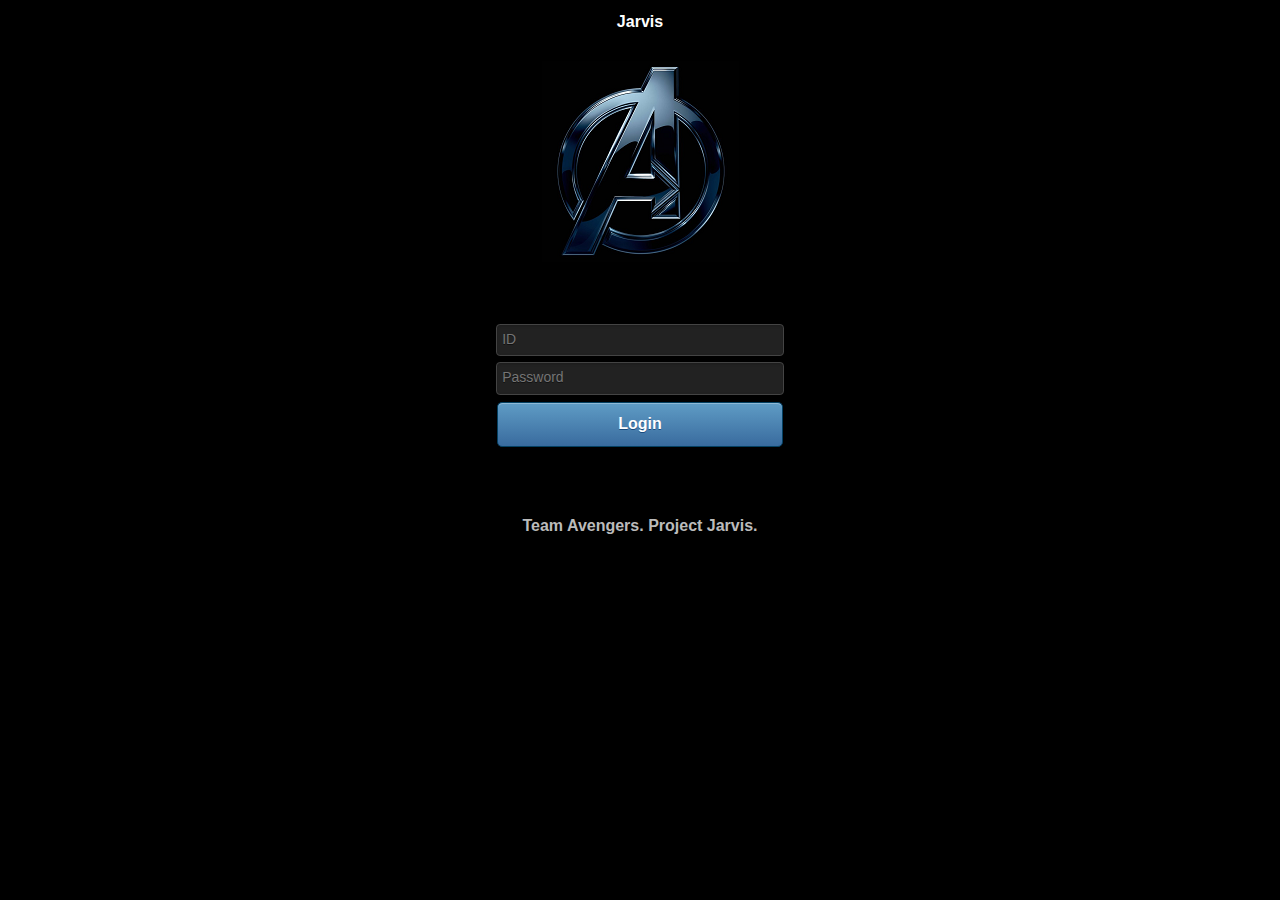
<file: index.html>
﻿<html>
<head>
	<meta http-equiv="content-type" content="text/html; charset=utf-8">
	<title>DASH BOARD</title>
</head>
<frameset>
	<frame src="login.html">
</frameset>
<body oncontextmenu="return false" ondragstart="return false" onselectstart="return false">
</body>
</html>
</file>
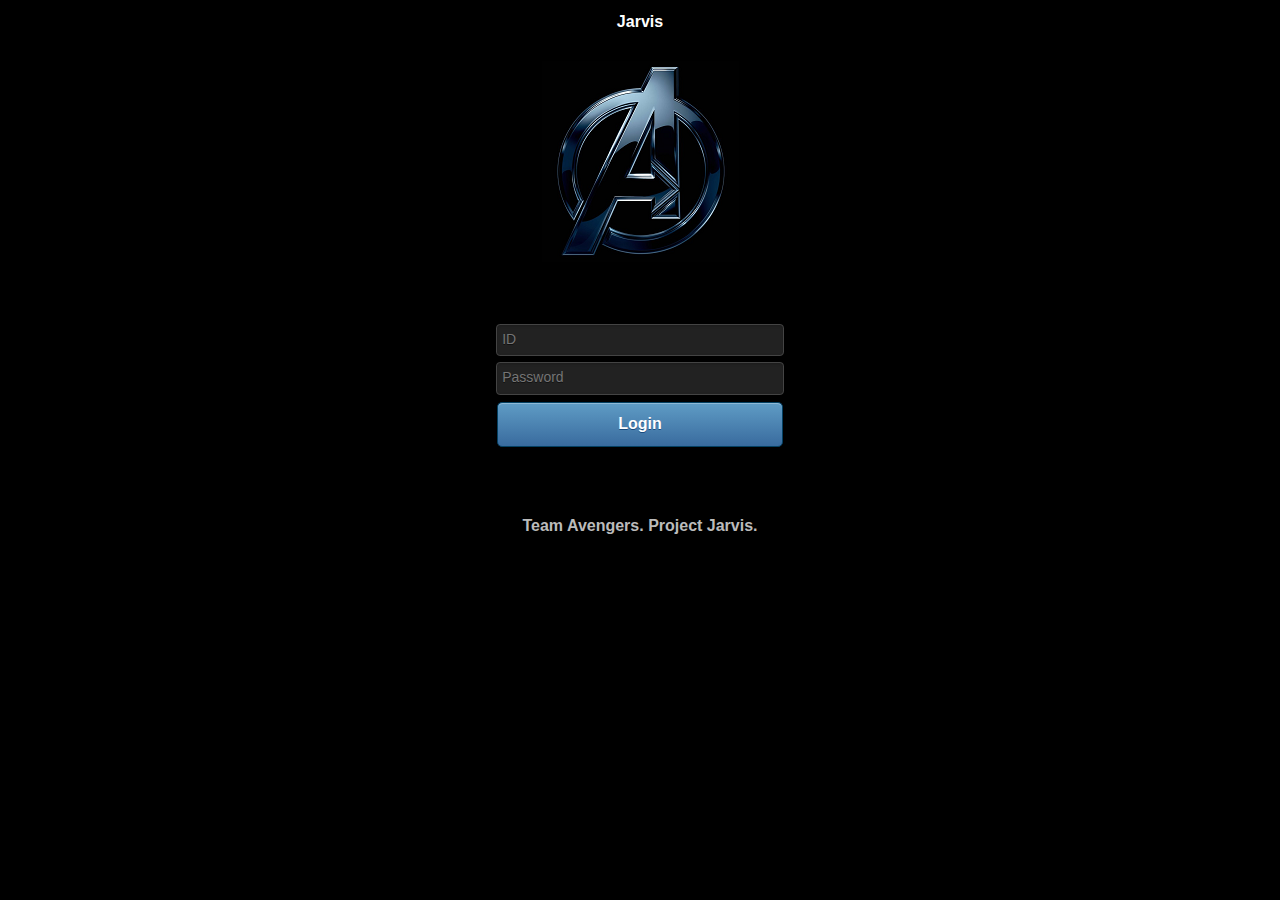
<file: login.html>
<!DOCTYPE html>
<html>
<head>
	<!--<meta charset="utf-8" />-->
	<meta name="viewport" content="width=device-width, initial-scale=1">
	<link rel="stylesheet" href="js/jquery.mobile-1.4.5.min.css" />
	<link rel="stylesheet" href="js/jquery.mobile.theme-1.4.5.css" />
	<link rel="stylesheet" href="js/theme-classic.css"/>
	<script src="js/jquery-1.11.3.min.js"></script>
	<script src="js/jquery.mobile-1.4.5.min.js"></script>
</head>
<body oncontextmenu="return false" ondragstart="return false" onselectstart="return false" style="background-color: #000;">
<div data-role="page" id="index">
	<div data-role="header">
		<h1>Jarvis</h1>
	</div><!-- /header -->

	<div role="main" class="ui-content" class="my-page">
		<center>
			<img src="icon/logo.png"/>
		</center>
		<div id='login' style='width: 300px; height: 120px; padding-top: 50px; padding-bottom: 50px; margin: 0 auto;'>
			<form method="POST" action="login_proc.php">
				<input type="text" name="id" placeholder="ID" data-mini="true">
				<input type="password" name="pw" placeholder="Password" data-mini="true">
				<input type="submit" value="Login" data-mini="true" data-theme="b">
			</form>
		</div>
	</div><!-- /content -->

	<div data-role="footer">
		<h4 style="color: #bbbbbb;">Team Avengers. Project Jarvis.</h4>
	</div><!-- /footer -->

</div><!-- /page -->
</body>
</html>
</file>
<file: js/theme-classic.css>
/*
This "classic" theme mimics the old jQuery Mobile default theme. IMPORTANT: This classic theme is only a demo and not a supported feature. Issues or ThemeRoller incompatibility might not be fixed, this theme is not available on the CDN, and this demo can be removed at any time.
*/

/* Globals */

/* Font
-----------------------------------------------------------------------------------------------------------*/

html {
	font-size: 100%;
}
body,
input,
select,
textarea,
button,
.ui-btn {
	font-size: 1em;
	line-height: 1.3;
	font-family: sans-serif /*{global-font-family}*/;
}
legend,
.ui-input-text input,
.ui-input-search input {
	color: inherit;
	text-shadow: inherit;
}
/* Form labels (overrides font-weight bold in bars, and mini font-size) */
.ui-mobile label,
div.ui-controlgroup-label {
	font-weight: normal;
	font-size: 16px;
}

/* Separators
-----------------------------------------------------------------------------------------------------------*/
/* Field contain separator (< 28em) */
.ui-field-contain {
	border-bottom-color: #828282;
	border-bottom-color: rgba(0,0,0,.15);
	border-bottom-width: 1px;
	border-bottom-style: solid;
}

/* Table opt-in classes: strokes between each row, and alternating row stripes */
/* Classes table-stroke and table-stripe are deprecated in 1.4. */
.table-stroke thead th,
.table-stripe thead th,
.table-stripe tbody tr:last-child {
	border-bottom: 1px solid #d6d6d6; /* non-RGBA fallback */
	border-bottom: 1px solid rgba(0,0,0,.1);
}
.table-stroke tbody th,
.table-stroke tbody td {
	border-bottom: 1px solid #e6e6e6; /* non-RGBA fallback  */
	border-bottom: 1px solid rgba(0,0,0,.05);
}
.table-stripe.table-stroke tbody tr:last-child th,
.table-stripe.table-stroke tbody tr:last-child td {
	border-bottom: 0;
}
.table-stripe tbody tr:nth-child(odd) td,
.table-stripe tbody tr:nth-child(odd) th {
	background-color: #eeeeee; /* non-RGBA fallback  */
	background-color: rgba(0,0,0,.04);
}

/* Buttons
-----------------------------------------------------------------------------------------------------------*/

.ui-btn,
label.ui-btn {
	font-weight: bold;
	border-width: 1px;
	border-style: solid;
}
.ui-btn:link {
	text-decoration: none !important;
}
.ui-btn-active {
	cursor: pointer;
}

/* Corner rounding
-----------------------------------------------------------------------------------------------------------*/
/* Class ui-btn-corner-all deprecated in 1.4 */

.ui-corner-all {
	/* Note: change this radius to .6em if you want the old, more rounded, corner style. */
	-webkit-border-radius: 				.3125em /*{global-radii-blocks}*/;
	border-radius: 						.3125em /*{global-radii-blocks}*/;
}
/* Buttons */
.ui-btn-corner-all,
.ui-btn.ui-corner-all,
/* Slider track */
.ui-slider-track.ui-corner-all,
/* Flipswitch */
.ui-flipswitch.ui-corner-all,
/* Count bubble */
.ui-li-count {
	/* Note: change this radius to 1em if you want the old, more rounded, button corner style. */
	-webkit-border-radius: 				.3125em /*{global-radii-buttons}*/;
	border-radius: 						.3125em /*{global-radii-buttons}*/;
}
/* Icon-only buttons */
.ui-btn-icon-notext.ui-btn-corner-all,
.ui-btn-icon-notext.ui-corner-all {
	-webkit-border-radius: 1em;
	border-radius: 1em;
}
/* Radius clip workaround for cleaning up corner trapping */
.ui-btn-corner-all,
.ui-corner-all {
	-webkit-background-clip: padding;
	background-clip: padding-box;
}
/* Popup arrow */
.ui-popup.ui-corner-all > .ui-popup-arrow-guide {
	left: .6em /*{global-radii-blocks}*/;
	right: .6em /*{global-radii-blocks}*/;
	top: .6em /*{global-radii-blocks}*/;
	bottom: .6em /*{global-radii-blocks}*/;
}

/* Shadow
-----------------------------------------------------------------------------------------------------------*/

.ui-shadow {
	-webkit-box-shadow: 0 1px 3px /*{global-box-shadow-size}*/ 		rgba(0,0,0,.15) /*{global-box-shadow-color}*/;
	-moz-box-shadow: 0 1px 3px /*{global-box-shadow-size}*/ 		rgba(0,0,0,.15) /*{global-box-shadow-color}*/;
	box-shadow: 0 1px 3px /*{global-box-shadow-size}*/ 				rgba(0,0,0,.15) /*{global-box-shadow-color}*/;
}
.ui-shadow-inset {
	-webkit-box-shadow: inset 0 1px 3px /*{global-box-shadow-size}*/ 	rgba(0,0,0,.2) /*{global-box-shadow-color}*/;
	-moz-box-shadow: inset 0 1px 3px /*{global-box-shadow-size}*/ 		rgba(0,0,0,.2) /*{global-box-shadow-color}*/;
	box-shadow: inset 0 1px 3px /*{global-box-shadow-size}*/ 	rgba(0,0,0,.2) /*{global-box-shadow-color}*/;
}
.ui-overlay-shadow {
	-webkit-box-shadow: 0 0 12px 		rgba(0,0,0,.6);
	-moz-box-shadow: 0 0 12px 			rgba(0,0,0,.6);
	box-shadow: 0 0 12px 				rgba(0,0,0,.6);
}

/* Icons
-----------------------------------------------------------------------------------------------------------*/

.ui-btn-icon-left:after,
.ui-btn-icon-right:after,
.ui-btn-icon-top:after,
.ui-btn-icon-bottom:after,
.ui-btn-icon-notext:after,
html .ui-btn.ui-checkbox-off:after,
html .ui-btn.ui-radio-off:after {
	background-color: 					#666 /*{global-icon-color}*/;
	background-color: 					rgba(0,0,0,.3) /*{global-icon-disc}*/;
	background-position: center center;
	background-repeat: no-repeat;
	-webkit-border-radius: 1em;
	border-radius: 1em;
}

/* Alt icons */
.ui-alt-icon.ui-btn:after,
.ui-alt-icon .ui-btn:after,
html .ui-alt-icon.ui-checkbox-off:after,
html .ui-alt-icon.ui-radio-off:after,
html .ui-alt-icon .ui-checkbox-off:after,
html .ui-alt-icon .ui-radio-off:after {
	background-color: 					#666 /*{global-icon-color}*/;
	background-color: 					rgba(0,0,0,.15);
}

/* No disc */
.ui-nodisc-icon.ui-btn:after,
.ui-nodisc-icon .ui-btn:after {
	background-color: transparent;
}

/* Icon shadow */
.ui-shadow-icon.ui-btn:after,
.ui-shadow-icon .ui-btn:after {
	-webkit-box-shadow: 0 1px 0 			rgba(255,255,255,.3) /*{global-icon-shadow}*/;
	-moz-box-shadow: 0 1px 0 				rgba(255,255,255,.3) /*{global-icon-shadow}*/;
	box-shadow: 0 1px 0 					rgba(255,255,255,.3) /*{global-icon-shadow}*/;
}

/* Checkbox and radio */
html .ui-btn.ui-checkbox-off:after,
html .ui-btn.ui-checkbox-on:after,
html .ui-btn.ui-radio-off:after,
html .ui-btn.ui-radio-on:after {
	display: block;
	width: 18px;
	height: 18px;
	margin: -9px 2px 0 2px;
}
.ui-btn.ui-checkbox-off:after,
.ui-btn.ui-radio-off:after {
	background-image: none;
	filter: Alpha(Opacity=30);
	opacity: .3;
}
html .ui-btn.ui-checkbox-off:after,
html .ui-btn.ui-checkbox-on:after {
	-webkit-border-radius: .1875em;
	border-radius: .1875em;
}
.ui-radio .ui-btn.ui-radio-on:after {
	background-image: none;
	background-color: #fff;
	width: 8px;
	height: 8px;
	border-width: 5px;
	border-style: solid;
}
.ui-alt-icon.ui-btn.ui-radio-on:after,
.ui-alt-icon .ui-btn.ui-radio-on:after {
	background-color: #000;
}

/* Loader */
.ui-icon-loading {
	background: url("images/ajax-loader.gif");
	background-size: 2.875em 2.875em;
}

/* Swatches */

/* A
-----------------------------------------------------------------------------------------------------------*/

/* Bar: Toolbars, dividers, slider track */
.ui-bar-a,
.ui-page-theme-a .ui-bar-inherit,
html .ui-bar-a .ui-bar-inherit,
html .ui-body-a .ui-bar-inherit,
html body .ui-group-theme-a .ui-bar-inherit {
	background: 			#000 /*{a-bar-background-color}*/;
	border-color:	 		#000 /*{a-bar-border}*/;
	color: 					#fff /*{a-bar-color}*/;
	text-shadow: 0 /*{a-bar-shadow-x}*/ -1px /*{a-bar-shadow-y}*/ 0 /*{a-bar-shadow-radius}*/ 	#000 /*{a-bar-shadow-color}*/;
	font-weight: bold;
}
.ui-bar-a {
	border-width: 1px;
	border-style: solid;
}

/* Page and overlay */
.ui-overlay-a,
.ui-page-theme-a,
.ui-page-theme-a .ui-panel-wrapper {
	background: 			#000 /*{a-page-background-color}*/;
	border-color:	 		#444 /*{a-page-border}*/;
	color: 					#fff /*{a-page-color}*/;
	text-shadow: 0 /*{a-page-shadow-x}*/ 1px /*{a-page-shadow-y}*/ 0 /*{a-page-shadow-radius}*/ 	#111 /*{a-page-shadow-color}*/;
}

/* Body: Read-only lists, text inputs, collapsible content */
.ui-body-a,
.ui-page-theme-a .ui-body-inherit,
html .ui-bar-a .ui-body-inherit,
html .ui-body-a .ui-body-inherit,
html body .ui-group-theme-a .ui-body-inherit,
html .ui-panel-page-container-a {
	background: 			#222 /*{a-body-background-color}*/;
	background-image: -webkit-gradient(linear, left top, left bottom, from( #444 /*{a-body-background-start}*/), to( #222 /*{a-body-background-end}*/)); /* Saf4+, Chrome */
	background-image: -webkit-linear-gradient( #444 /*{a-body-background-start}*/, #222 /*{a-body-background-end}*/); /* Chrome 10+, Saf5.1+ */
	background-image:    -moz-linear-gradient( #444 /*{a-body-background-start}*/, #222 /*{a-body-background-end}*/); /* FF3.6 */
	background-image:     -ms-linear-gradient( #444 /*{a-body-background-start}*/, #222 /*{a-body-background-end}*/); /* IE10 */
	background-image:      -o-linear-gradient( #444 /*{a-body-background-start}*/, #222 /*{a-body-background-end}*/); /* Opera 11.10+ */
	background-image:         linear-gradient( #444 /*{a-body-background-start}*/, #222 /*{a-body-background-end}*/);
	border-color:	 		#444 /*{a-body-border}*/;
	color: 					#fff /*{a-body-color}*/;
	text-shadow: 0 /*{a-body-shadow-x}*/ 1px /*{a-body-shadow-y}*/ 0 /*{a-body-shadow-radius}*/ 	#111 /*{a-body-shadow-color}*/;
}
.ui-body-a {
	border-width: 1px;
	border-style: solid;
}

/* Links */
.ui-page-theme-a a,
html .ui-bar-a a,
html .ui-body-a a,
html body .ui-group-theme-a a {
	color: #2489ce /*{a-link-color}*/;
	font-weight: bold;
}
.ui-page-theme-a a:visited,
html .ui-bar-a a:visited,
html .ui-body-a a:visited,
html body .ui-group-theme-a a:visited {
    color: #2489ce /*{a-link-visited}*/;
}
.ui-page-theme-a a:hover,
html .ui-bar-a a:hover,
html .ui-body-a a:hover,
html body .ui-group-theme-a a:hover {
	color: #2489ce /*{a-link-hover}*/;
}
.ui-page-theme-a a:active,
html .ui-bar-a a:active,
html .ui-body-a a:active,
html body .ui-group-theme-a a:active {
	color: #2489ce /*{a-link-active}*/;
}

/* Button up */
.ui-page-theme-a .ui-btn,
html .ui-bar-a .ui-btn,
html .ui-body-a .ui-btn,
html body .ui-group-theme-a .ui-btn,
html head + body .ui-btn.ui-btn-a,
/* Button visited */
.ui-page-theme-a .ui-btn:visited,
html .ui-bar-a .ui-btn:visited,
html .ui-body-a .ui-btn:visited,
html body .ui-group-theme-a .ui-btn:visited,
html head + body .ui-btn.ui-btn-a:visited {
	background: 			#333 /*{a-bup-background-color}*/;
	background-image: -webkit-gradient(linear, left top, left bottom, from( #444 /*{a-bup-background-start}*/), to( #2d2d2d /*{a-bup-background-end}*/)); /* Saf4+, Chrome */
	background-image: -webkit-linear-gradient( #444 /*{a-bup-background-start}*/, #2d2d2d /*{a-bup-background-end}*/); /* Chrome 10+, Saf5.1+ */
	background-image:    -moz-linear-gradient( #444 /*{a-bup-background-start}*/, #2d2d2d /*{a-bup-background-end}*/); /* FF3.6 */
	background-image:     -ms-linear-gradient( #444 /*{a-bup-background-start}*/, #2d2d2d /*{a-bup-background-end}*/); /* IE10 */
	background-image:      -o-linear-gradient( #444 /*{a-bup-background-start}*/, #2d2d2d /*{a-bup-background-end}*/); /* Opera 11.10+ */
	background-image:         linear-gradient( #444 /*{a-bup-background-start}*/, #2d2d2d /*{a-bup-background-end}*/);
	border-color:	 		#111 /*{a-bup-border}*/;
	color: 					#fff /*{a-bup-color}*/;
	text-shadow: 0 /*{a-bup-shadow-x}*/ 1px /*{a-bup-shadow-y}*/ 0 /*{a-bup-shadow-radius}*/ #111 /*{a-bup-shadow-color}*/;
}
/* Button hover */
.ui-page-theme-a .ui-btn:hover,
html .ui-bar-a .ui-btn:hover,
html .ui-body-a .ui-btn:hover,
html body .ui-group-theme-a .ui-btn:hover,
html head + body .ui-btn.ui-btn-a:hover {
	background: 			#444 /*{a-bhover-background-color}*/;
	background-image: -webkit-gradient(linear, left top, left bottom, from( #555 /*{a-bhover-background-start}*/), to( #383838 /*{a-bhover-background-end}*/)); /* Saf4+, Chrome */
	background-image: -webkit-linear-gradient( #555 /*{a-bhover-background-start}*/, #383838 /*{a-bhover-background-end}*/); /* Chrome 10+, Saf5.1+ */
	background-image:    -moz-linear-gradient( #555 /*{a-bhover-background-start}*/, #383838 /*{a-bhover-background-end}*/); /* FF3.6 */
	background-image:     -ms-linear-gradient( #555 /*{a-bhover-background-start}*/, #383838 /*{a-bhover-background-end}*/); /* IE10 */
	background-image:      -o-linear-gradient( #555 /*{a-bhover-background-start}*/, #383838 /*{a-bhover-background-end}*/); /* Opera 11.10+ */
	background-image:         linear-gradient( #555 /*{a-bhover-background-start}*/, #383838 /*{a-bhover-background-end}*/);
	border-color:	 		#000 /*{a-bhover-border}*/;
	color: 					#fff /*{a-bhover-color}*/;
	text-shadow: 0 /*{a-bhover-shadow-x}*/ 1px /*{a-bhover-shadow-y}*/ 0 /*{a-bhover-shadow-radius}*/ #111 /*{a-bhover-shadow-color}*/;
}
/* Button down */
.ui-page-theme-a .ui-btn:active,
html .ui-bar-a .ui-btn:active,
html .ui-body-a .ui-btn:active,
html body .ui-group-theme-a .ui-btn:active,
html head + body .ui-btn.ui-btn-a:active {
	background: 			#222 /*{a-bdown-background-color}*/;
	background-image: -webkit-gradient(linear, left top, left bottom, from( #202020 /*{a-bdown-background-start}*/), to( #2c2c2c /*{a-bdown-background-end}*/)); /* Saf4+, Chrome */
	background-image: -webkit-linear-gradient( #202020 /*{a-bdown-background-start}*/, #2c2c2c /*{a-bdown-background-end}*/); /* Chrome 10+, Saf5.1+ */
	background-image:    -moz-linear-gradient( #202020 /*{a-bdown-background-start}*/, #2c2c2c /*{a-bdown-background-end}*/); /* FF3.6 */
	background-image:     -ms-linear-gradient( #202020 /*{a-bdown-background-start}*/, #2c2c2c /*{a-bdown-background-end}*/); /* IE10 */
	background-image:      -o-linear-gradient( #202020 /*{a-bdown-background-start}*/, #2c2c2c /*{a-bdown-background-end}*/); /* Opera 11.10+ */
	background-image:         linear-gradient( #202020 /*{a-bdown-background-start}*/, #2c2c2c /*{a-bdown-background-end}*/);
	border-color:	 		#000 /*{a-bdown-border}*/;
	color: 					#fff /*{a-bdown-color}*/;
	text-shadow: 0 /*{a-bdown-shadow-x}*/ 1px /*{a-bdown-shadow-y}*/ 0 /*{a-bdown-shadow-radius}*/ #111 /*{a-bdown-shadow-color}*/;
}

/* Active button */
.ui-page-theme-a .ui-btn.ui-btn-active,
html .ui-bar-a .ui-btn.ui-btn-active,
html .ui-body-a .ui-btn.ui-btn-active,
html body .ui-group-theme-a .ui-btn.ui-btn-active,
html head + body .ui-btn.ui-btn-a.ui-btn-active,
/* Active checkbox icon */
.ui-page-theme-a .ui-checkbox-on:after,
html .ui-bar-a .ui-checkbox-on:after,
html .ui-body-a .ui-checkbox-on:after,
html body .ui-group-theme-a .ui-checkbox-on:after,
.ui-btn.ui-checkbox-on.ui-btn-a:after,
/* Active flipswitch background */
.ui-page-theme-a .ui-flipswitch-active,
html .ui-bar-a .ui-flipswitch-active,
html .ui-body-a .ui-flipswitch-active,
html body .ui-group-theme-a .ui-flipswitch-active,
html body .ui-flipswitch.ui-bar-a.ui-flipswitch-active,
/* Active slider track */
.ui-page-theme-a .ui-slider-track .ui-btn-active,
html .ui-bar-a .ui-slider-track .ui-btn-active,
html .ui-body-a .ui-slider-track .ui-btn-active,
html body .ui-group-theme-a .ui-slider-track .ui-btn-active,
html body div.ui-slider-track.ui-body-a .ui-btn-active {
	background-color: 		#5393c5 /*{a-active-background-color}*/;
	background-image: -webkit-gradient(linear, left top, left bottom, from( #5393c5 /*{a-active-background-start}*/), to( #6facd5 /*{a-active-background-end}*/)); /* Saf4+, Chrome */
	background-image: -webkit-linear-gradient( #5393c5 /*{a-active-background-start}*/, #6facd5 /*{a-active-background-end}*/); /* Chrome 10+, Saf5.1+ */
	background-image:    -moz-linear-gradient( #5393c5 /*{a-active-background-start}*/, #6facd5 /*{a-active-background-end}*/); /* FF3.6 */
	background-image:     -ms-linear-gradient( #5393c5 /*{a-active-background-start}*/, #6facd5 /*{a-active-background-end}*/); /* IE10 */
	background-image:      -o-linear-gradient( #5393c5 /*{a-active-background-start}*/, #6facd5 /*{a-active-background-end}*/); /* Opera 11.10+ */
	background-image:         linear-gradient( #5393c5 /*{a-active-background-start}*/, #6facd5 /*{a-active-background-end}*/);
	border-color:	 		#2373a5 /*{a-active-border}*/;
	color: 					#fff /*{a-active-color}*/;
	text-shadow: 0 /*{a-active-shadow-x}*/ 1px /*{a-active-shadow-y}*/ 0 /*{a-active-shadow-radius}*/ #3373a5 /*{a-active-shadow-color}*/;
}
/* Active radio button icon */
.ui-page-theme-a .ui-radio-on:after,
html .ui-bar-a .ui-radio-on:after,
html .ui-body-a .ui-radio-on:after,
html body .ui-group-theme-a .ui-radio-on:after,
.ui-btn.ui-radio-on.ui-btn-a:after {
	border-color:			#5393c5 /*{a-active-background-color}*/;
}

/* Focus */
.ui-page-theme-a .ui-btn:focus,
html .ui-bar-a .ui-btn:focus,
html .ui-body-a .ui-btn:focus,
html body .ui-group-theme-a .ui-btn:focus,
html head + body .ui-btn.ui-btn-a:focus,
/* Focus buttons and text inputs with div wrap */
.ui-page-theme-a .ui-focus,
html .ui-bar-a .ui-focus,
html .ui-body-a .ui-focus,
html body .ui-group-theme-a .ui-focus,
html head + body .ui-btn-a.ui-focus,
html head + body .ui-body-a.ui-focus {
	-webkit-box-shadow: 0 0 12px 	#387bbe /*{a-active-background-color}*/;
	-moz-box-shadow: 0 0 12px 		#387bbe /*{a-active-background-color}*/;
	box-shadow: 0 0 12px 			#387bbe /*{a-active-background-color}*/;
}

/* B
-----------------------------------------------------------------------------------------------------------*/

/* Bar: Toolbars, dividers, slider track */
.ui-bar-b,
.ui-page-theme-b .ui-bar-inherit,
html .ui-bar-b .ui-bar-inherit,
html .ui-body-b .ui-bar-inherit,
html body .ui-group-theme-b .ui-bar-inherit {
	background: 			#5e87b0 /*{b-bar-background-color}*/;
	background-image: -webkit-gradient(linear, left top, left bottom, from( #6facd5 /*{b-bar-background-start}*/), to( #497bae /*{b-bar-background-end}*/)); /* Saf4+, Chrome */
	background-image: -webkit-linear-gradient( #6facd5 /*{b-bar-background-start}*/, #497bae /*{b-bar-background-end}*/); /* Chrome 10+, Saf5.1+ */
	background-image:    -moz-linear-gradient( #6facd5 /*{b-bar-background-start}*/, #497bae /*{b-bar-background-end}*/); /* FF3.6 */
	background-image:     -ms-linear-gradient( #6facd5 /*{b-bar-background-start}*/, #497bae /*{b-bar-background-end}*/); /* IE10 */
	background-image:      -o-linear-gradient( #6facd5 /*{b-bar-background-start}*/, #497bae /*{b-bar-background-end}*/); /* Opera 11.10+ */
	background-image:         linear-gradient( #6facd5 /*{b-bar-background-start}*/, #497bae /*{b-bar-background-end}*/);
	border-color:	 		#456f9a /*{b-bar-border}*/;
	color: 					#fff /*{b-bar-color}*/;
	text-shadow: 0 /*{b-bar-shadow-x}*/ 1px /*{b-bar-shadow-y}*/ 0 /*{b-bar-shadow-radius}*/ 	#3e6790 /*{b-bar-shadow-color}*/;
	font-weight: bold;
}
.ui-bar-b {
	border-width: 1px;
	border-style: solid;
}

/* Page and overlay */
.ui-overlay-b,
.ui-page-theme-b,
.ui-page-theme-b .ui-panel-wrapper {
	background: 			#f3f3f3 /*{b-page-background-color}*/;
	background-image: -webkit-gradient(linear, left top, left bottom, from( #ddd /*{b-page-background-start}*/), to( #ccc /*{b-page-background-end}*/)); /* Saf4+, Chrome */
	background-image: -webkit-linear-gradient( #ddd /*{b-page-background-start}*/, #ccc /*{b-page-background-end}*/); /* Chrome 10+, Saf5.1+ */
	background-image:    -moz-linear-gradient( #ddd /*{b-page-background-start}*/, #ccc /*{b-page-background-end}*/); /* FF3.6 */
	background-image:     -ms-linear-gradient( #ddd /*{b-page-background-start}*/, #ccc /*{b-page-background-end}*/); /* IE10 */
	background-image:      -o-linear-gradient( #ddd /*{b-page-background-start}*/, #ccc /*{b-page-background-end}*/); /* Opera 11.10+ */
	background-image:         linear-gradient( #ddd /*{b-page-background-start}*/, #ccc /*{b-page-background-end}*/);
	border-color:	 		#999 /*{b-page-border}*/;
	color: 					#222 /*{b-page-color}*/;
	text-shadow: 0 /*{b-page-shadow-x}*/ 1px /*{b-page-shadow-y}*/ 0 /*{b-page-shadow-radius}*/ 	#fff /*{b-page-shadow-color}*/;
}

/* Body: Read-only lists, text inputs, collapsible content */
.ui-body-b,
.ui-page-theme-b .ui-body-inherit,
html .ui-bar-b .ui-body-inherit,
html .ui-body-b .ui-body-inherit,
html body .ui-group-theme-b .ui-body-inherit,
html .ui-panel-page-container-b {
	background: 			#f3f3f3 /*{b-body-background-color}*/;
	background-image: -webkit-gradient(linear, left top, left bottom, from( #ddd /*{b-body-background-start}*/), to( #ccc /*{b-body-background-end}*/)); /* Saf4+, Chrome */
	background-image: -webkit-linear-gradient( #ddd /*{b-body-background-start}*/, #ccc /*{b-body-background-end}*/); /* Chrome 10+, Saf5.1+ */
	background-image:    -moz-linear-gradient( #ddd /*{b-body-background-start}*/, #ccc /*{b-body-background-end}*/); /* FF3.6 */
	background-image:     -ms-linear-gradient( #ddd /*{b-body-background-start}*/, #ccc /*{b-body-background-end}*/); /* IE10 */
	background-image:      -o-linear-gradient( #ddd /*{b-body-background-start}*/, #ccc /*{b-body-background-end}*/); /* Opera 11.10+ */
	background-image:         linear-gradient( #ddd /*{b-body-background-start}*/, #ccc /*{b-body-background-end}*/);
	border-color:	 		#999 /*{b-body-border}*/;
	color: 					#222 /*{b-body-color}*/;
	text-shadow: 0 /*{b-body-shadow-x}*/ 1px /*{b-body-shadow-y}*/ 0 /*{b-body-shadow-radius}*/ 	#fff /*{b-body-shadow-color}*/;
}
.ui-body-b {
	border-width: 1px;
	border-style: solid;
}

/* Links */
.ui-page-theme-b a,
html .ui-bar-b a,
html .ui-body-b a,
html body .ui-group-theme-b a {
	color: #2489ce /*{b-link-color}*/;
	font-weight: bold;
}
.ui-page-theme-b a:visited,
html .ui-bar-b a:visited,
html .ui-body-b a:visited,
html body .ui-group-theme-b a:visited {
    color: #2489ce /*{b-link-visited}*/;
}
.ui-page-theme-b a:hover,
html .ui-bar-b a:hover,
html .ui-body-b a:hover,
html body .ui-group-theme-b a:hover {
	color: #2489ce /*{b-link-hover}*/;
}
.ui-page-theme-b a:active,
html .ui-bar-b a:active,
html .ui-body-b a:active,
html body .ui-group-theme-b a:active {
	color: #2489ce /*{b-link-active}*/;
}

/* Button up */
.ui-page-theme-b .ui-btn,
html .ui-bar-b .ui-btn,
html .ui-body-b .ui-btn,
html body .ui-group-theme-b .ui-btn,
html head + body .ui-btn.ui-btn-b,
/* Button visited */
.ui-page-theme-b .ui-btn:visited,
html .ui-bar-b .ui-btn:visited,
html .ui-body-b .ui-btn:visited,
html body .ui-group-theme-b .ui-btn:visited,
html head + body .ui-btn.ui-btn-b:visited {
	background: 			#396b9e /*{b-bup-background-color}*/;
	background-image: -webkit-gradient(linear, left top, left bottom, from( #5f9cc5 /*{b-bup-background-start}*/), to( #396b9e /*{b-bup-background-end}*/)); /* Saf4+, Chrome */
	background-image: -webkit-linear-gradient( #5f9cc5 /*{b-bup-background-start}*/, #396b9e /*{b-bup-background-end}*/); /* Chrome 10+, Saf5.1+ */
	background-image:    -moz-linear-gradient( #5f9cc5 /*{b-bup-background-start}*/, #396b9e /*{b-bup-background-end}*/); /* FF3.6 */
	background-image:     -ms-linear-gradient( #5f9cc5 /*{b-bup-background-start}*/, #396b9e /*{b-bup-background-end}*/); /* IE10 */
	background-image:      -o-linear-gradient( #5f9cc5 /*{b-bup-background-start}*/, #396b9e /*{b-bup-background-end}*/); /* Opera 11.10+ */
	background-image:         linear-gradient( #5f9cc5 /*{b-bup-background-start}*/, #396b9e /*{b-bup-background-end}*/);
	border-color:	 		#044062 /*{b-bup-border}*/;
	color: 					#fff /*{b-bup-color}*/;
	text-shadow: 0 /*{b-bup-shadow-x}*/ 1px /*{b-bup-shadow-y}*/ 0 /*{b-bup-shadow-radius}*/ #194b7e /*{b-bup-shadow-color}*/;
}
/* Button hover */
.ui-page-theme-b .ui-btn:hover,
html .ui-bar-b .ui-btn:hover,
html .ui-body-b .ui-btn:hover,
html body .ui-group-theme-b .ui-btn:hover,
html head + body .ui-btn.ui-btn-b:hover {
	background: 			#4b88b6 /*{b-bhover-background-color}*/;
	background-image: -webkit-gradient(linear, left top, left bottom, from( #6facd5 /*{b-bhover-background-start}*/), to( #4272a4 /*{b-bhover-background-end}*/)); /* Saf4+, Chrome */
	background-image: -webkit-linear-gradient( #6facd5 /*{b-bhover-background-start}*/, #4272a4 /*{b-bhover-background-end}*/); /* Chrome 10+, Saf5.1+ */
	background-image:    -moz-linear-gradient( #6facd5 /*{b-bhover-background-start}*/, #4272a4 /*{b-bhover-background-end}*/); /* FF3.6 */
	background-image:     -ms-linear-gradient( #6facd5 /*{b-bhover-background-start}*/, #4272a4 /*{b-bhover-background-end}*/); /* IE10 */
	background-image:      -o-linear-gradient( #6facd5 /*{b-bhover-background-start}*/, #4272a4 /*{b-bhover-background-end}*/); /* Opera 11.10+ */
	background-image:         linear-gradient( #6facd5 /*{b-bhover-background-start}*/, #4272a4 /*{b-bhover-background-end}*/);
	border-color:	 		#00415e /*{b-bhover-border}*/;
	color: 					#fff /*{b-bhover-color}*/;
	text-shadow: 0 /*{b-bhover-shadow-x}*/ 1px /*{b-bhover-shadow-y}*/ 0 /*{b-bhover-shadow-radius}*/ #194b7e /*{b-bhover-shadow-color}*/;
}
/* Button down */
.ui-page-theme-b .ui-btn:active,
html .ui-bar-b .ui-btn:active,
html .ui-body-b .ui-btn:active,
html body .ui-group-theme-b .ui-btn:active,
html head + body .ui-btn.ui-btn-b:active {
	background: 			#4e89c5 /*{b-bdown-background-color}*/;
	background-image: -webkit-gradient(linear, left top, left bottom, from( #295b8e /*{b-bdown-background-start}*/), to( #3e79b5 /*{b-bdown-background-end}*/)); /* Saf4+, Chrome */
	background-image: -webkit-linear-gradient( #295b8e /*{b-bdown-background-start}*/, #3e79b5 /*{b-bdown-background-end}*/); /* Chrome 10+, Saf5.1+ */
	background-image:    -moz-linear-gradient( #295b8e /*{b-bdown-background-start}*/, #3e79b5 /*{b-bdown-background-end}*/); /* FF3.6 */
	background-image:     -ms-linear-gradient( #295b8e /*{b-bdown-background-start}*/, #3e79b5 /*{b-bdown-background-end}*/); /* IE10 */
	background-image:      -o-linear-gradient( #295b8e /*{b-bdown-background-start}*/, #3e79b5 /*{b-bdown-background-end}*/); /* Opera 11.10+ */
	background-image:         linear-gradient( #295b8e /*{b-bdown-background-start}*/, #3e79b5 /*{b-bdown-background-end}*/);
	border-color:	 		#225377 /*{b-bdown-border}*/;
	color: 					#fff /*{b-bdown-color}*/;
	text-shadow: 0 /*{b-bdown-shadow-x}*/ 1px /*{b-bdown-shadow-y}*/ 0 /*{b-bdown-shadow-radius}*/ #194b7e /*{b-bdown-shadow-color}*/;
}

/* Active button */
.ui-page-theme-b .ui-btn.ui-btn-active,
html .ui-bar-b .ui-btn.ui-btn-active,
html .ui-body-b .ui-btn.ui-btn-active,
html body .ui-group-theme-b .ui-btn.ui-btn-active,
html head + body .ui-btn.ui-btn-b.ui-btn-active,
/* Active checkbox icon */
.ui-page-theme-b .ui-checkbox-on:after,
html .ui-bar-b .ui-checkbox-on:after,
html .ui-body-b .ui-checkbox-on:after,
html body .ui-group-theme-b .ui-checkbox-on:after,
.ui-btn.ui-checkbox-on.ui-btn-b:after,
/* Active flipswitch background */
.ui-page-theme-b .ui-flipswitch-active,
html .ui-bar-b .ui-flipswitch-active,
html .ui-body-b .ui-flipswitch-active,
html body .ui-group-theme-b .ui-flipswitch-active,
html body .ui-flipswitch.ui-bar-b.ui-flipswitch-active,
/* Active slider track */
.ui-page-theme-b .ui-slider-track .ui-btn-active,
html .ui-bar-b .ui-slider-track .ui-btn-active,
html .ui-body-b .ui-slider-track .ui-btn-active,
html body .ui-group-theme-b .ui-slider-track .ui-btn-active,
html body div.ui-slider-track.ui-body-b .ui-btn-active {
	background-color: 		#5393c5 /*{b-active-background-color}*/;
	background-image: -webkit-gradient(linear, left top, left bottom, from( #5393c5 /*{b-active-background-start}*/), to( #6facd5 /*{b-active-background-end}*/)); /* Saf4+, Chrome */
	background-image: -webkit-linear-gradient( #5393c5 /*{b-active-background-start}*/, #6facd5 /*{b-active-background-end}*/); /* Chrome 10+, Saf5.1+ */
	background-image:    -moz-linear-gradient( #5393c5 /*{b-active-background-start}*/, #6facd5 /*{b-active-background-end}*/); /* FF3.6 */
	background-image:     -ms-linear-gradient( #5393c5 /*{b-active-background-start}*/, #6facd5 /*{b-active-background-end}*/); /* IE10 */
	background-image:      -o-linear-gradient( #5393c5 /*{b-active-background-start}*/, #6facd5 /*{b-active-background-end}*/); /* Opera 11.10+ */
	background-image:         linear-gradient( #5393c5 /*{b-active-background-start}*/, #6facd5 /*{b-active-background-end}*/);
	border-color:	 		#2373a5 /*{b-active-border}*/;
	color: 					#fff /*{b-active-color}*/;
	text-shadow: 0 /*{b-active-shadow-x}*/ 1px /*{b-active-shadow-y}*/ 0 /*{b-active-shadow-radius}*/ #3373a5 /*{b-active-shadow-color}*/;
}
/* Active radio button icon */
.ui-page-theme-b .ui-radio-on:after,
html .ui-bar-b .ui-radio-on:after,
html .ui-body-b .ui-radio-on:after,
html body .ui-group-theme-b .ui-radio-on:after,
.ui-btn.ui-radio-on.ui-btn-b:after {
	border-color:			#5393c5 /*{b-active-background-color}*/;
}

/* Focus */
.ui-page-theme-b .ui-btn:focus,
html .ui-bar-b .ui-btn:focus,
html .ui-body-b .ui-btn:focus,
html body .ui-group-theme-b .ui-btn:focus,
html head + body .ui-btn.ui-btn-b:focus,
/* Focus buttons and text inputs with div wrap */
.ui-page-theme-b .ui-focus,
html .ui-bar-b .ui-focus,
html .ui-body-b .ui-focus,
html body .ui-group-theme-b .ui-focus,
html head + body .ui-btn-b.ui-focus,
html head + body .ui-body-b.ui-focus {
	-webkit-box-shadow: 0 0 12px 	#387bbe /*{b-active-background-color}*/;
	-moz-box-shadow: 0 0 12px 		#387bbe /*{b-active-background-color}*/;
	box-shadow: 0 0 12px 			#387bbe /*{b-active-background-color}*/;
}

/* C
-----------------------------------------------------------------------------------------------------------*/

/* Bar: Toolbars, dividers, slider track */
.ui-bar-c,
.ui-page-theme-c .ui-bar-inherit,
html .ui-bar-c .ui-bar-inherit,
html .ui-body-c .ui-bar-inherit,
html body .ui-group-theme-c .ui-bar-inherit {
	background: 			#eee /*{c-bar-background-color}*/;
	background-image: -webkit-gradient(linear, left top, left bottom, from( #f0f0f0 /*{c-bar-background-start}*/), to( #ddd /*{c-bar-background-end}*/)); /* Saf4+, Chrome */
	background-image: -webkit-linear-gradient( #f0f0f0 /*{c-bar-background-start}*/, #ddd /*{c-bar-background-end}*/); /* Chrome 10+, Saf5.1+ */
	background-image:    -moz-linear-gradient( #f0f0f0 /*{c-bar-background-start}*/, #ddd /*{c-bar-background-end}*/); /* FF3.6 */
	background-image:     -ms-linear-gradient( #f0f0f0 /*{c-bar-background-start}*/, #ddd /*{c-bar-background-end}*/); /* IE10 */
	background-image:      -o-linear-gradient( #f0f0f0 /*{c-bar-background-start}*/, #ddd /*{c-bar-background-end}*/); /* Opera 11.10+ */
	background-image:         linear-gradient( #f0f0f0 /*{c-bar-background-start}*/, #ddd /*{c-bar-background-end}*/);
	border-color:	 		#b3b3b3 /*{c-bar-border}*/;
	color: 					#3e3e3e /*{c-bar-color}*/;
	text-shadow: 0 /*{c-bar-shadow-x}*/ 1px /*{c-bar-shadow-y}*/ 0 /*{c-bar-shadow-radius}*/ 	#fff /*{c-bar-shadow-color}*/;
	font-weight: bold;
}
.ui-bar-c {
	border-width: 1px;
	border-style: solid;
}

/* Page and overlay */
.ui-overlay-c,
.ui-page-theme-c,
.ui-page-theme-c .ui-panel-wrapper {
	background: 			#f9f9f9 /*{c-page-background-color}*/;
	background-image: -webkit-gradient(linear, left top, left bottom, from( #f9f9f9 /*{c-page-background-start}*/), to( #eee /*{c-page-background-end}*/)); /* Saf4+, Chrome */
	background-image: -webkit-linear-gradient( #f9f9f9 /*{c-page-background-start}*/, #eee /*{c-page-background-end}*/); /* Chrome 10+, Saf5.1+ */
	background-image:    -moz-linear-gradient( #f9f9f9 /*{c-page-background-start}*/, #eee /*{c-page-background-end}*/); /* FF3.6 */
	background-image:     -ms-linear-gradient( #f9f9f9 /*{c-page-background-start}*/, #eee /*{c-page-background-end}*/); /* IE10 */
	background-image:      -o-linear-gradient( #f9f9f9 /*{c-page-background-start}*/, #eee /*{c-page-background-end}*/); /* Opera 11.10+ */
	background-image:         linear-gradient( #f9f9f9 /*{c-page-background-start}*/, #eee /*{c-page-background-end}*/);
	border-color:	 		#aaa /*{c-page-border}*/;
	color: 					#333 /*{c-page-color}*/;
	text-shadow: 0 /*{c-page-shadow-x}*/ 1px /*{c-page-shadow-y}*/ 0 /*{c-page-shadow-radius}*/ 	#fff /*{c-page-shadow-color}*/;
}

/* Body: Read-only lists, text inputs, collapsible content */
.ui-body-c,
.ui-page-theme-c .ui-body-inherit,
html .ui-bar-c .ui-body-inherit,
html .ui-body-c .ui-body-inherit,
html body .ui-group-theme-c .ui-body-inherit,
html .ui-panel-page-container-c {
	background: 			#f9f9f9 /*{c-body-background-color}*/;
	background-image: -webkit-gradient(linear, left top, left bottom, from( #f9f9f9 /*{c-body-background-start}*/), to( #eee /*{c-body-background-end}*/)); /* Saf4+, Chrome */
	background-image: -webkit-linear-gradient( #f9f9f9 /*{c-body-background-start}*/, #eee /*{c-body-background-end}*/); /* Chrome 10+, Saf5.1+ */
	background-image:    -moz-linear-gradient( #f9f9f9 /*{c-body-background-start}*/, #eee /*{c-body-background-end}*/); /* FF3.6 */
	background-image:     -ms-linear-gradient( #f9f9f9 /*{c-body-background-start}*/, #eee /*{c-body-background-end}*/); /* IE10 */
	background-image:      -o-linear-gradient( #f9f9f9 /*{c-body-background-start}*/, #eee /*{c-body-background-end}*/); /* Opera 11.10+ */
	background-image:         linear-gradient( #f9f9f9 /*{c-body-background-start}*/, #eee /*{c-body-background-end}*/);
	border-color:	 		#aaa /*{c-body-border}*/;
	color: 					#333 /*{c-body-color}*/;
	text-shadow: 0 /*{c-body-shadow-x}*/ 1px /*{c-body-shadow-y}*/ 0 /*{c-body-shadow-radius}*/ 	#fff /*{c-body-shadow-color}*/;
}
.ui-body-c {
	border-width: 1px;
	border-style: solid;
}

/* Links */
.ui-page-theme-c a,
html .ui-bar-c a,
html .ui-body-c a,
html body .ui-group-theme-c a {
	color: #2489ce /*{c-link-color}*/;
	font-weight: bold;
}
.ui-page-theme-c a:visited,
html .ui-bar-c a:visited,
html .ui-body-c a:visited,
html body .ui-group-theme-c a:visited {
    color: #2489ce /*{c-link-visited}*/;
}
.ui-page-theme-c a:hover,
html .ui-bar-c a:hover,
html .ui-body-c a:hover,
html body .ui-group-theme-c a:hover {
	color: #2489ce /*{c-link-hover}*/;
}
.ui-page-theme-c a:active,
html .ui-bar-c a:active,
html .ui-body-c a:active,
html body .ui-group-theme-c a:active {
	color: #2489ce /*{c-link-active}*/;
}

/* Button up */
.ui-page-theme-c .ui-btn,
html .ui-bar-c .ui-btn,
html .ui-body-c .ui-btn,
html body .ui-group-theme-c .ui-btn,
html head + body .ui-btn.ui-btn-c,
/* Button visited */
.ui-page-theme-c .ui-btn:visited,
html .ui-bar-c .ui-btn:visited,
html .ui-body-c .ui-btn:visited,
html body .ui-group-theme-c .ui-btn:visited,
html head + body .ui-btn.ui-btn-c:visited {
	background: 			#eee /*{c-bup-background-color}*/;
	background-image: -webkit-gradient(linear, left top, left bottom, from( #fff /*{c-bup-background-start}*/), to( #f1f1f1 /*{c-bup-background-end}*/)); /* Saf4+, Chrome */
	background-image: -webkit-linear-gradient( #fff /*{c-bup-background-start}*/, #f1f1f1 /*{c-bup-background-end}*/); /* Chrome 10+, Saf5.1+ */
	background-image:    -moz-linear-gradient( #fff /*{c-bup-background-start}*/, #f1f1f1 /*{c-bup-background-end}*/); /* FF3.6 */
	background-image:     -ms-linear-gradient( #fff /*{c-bup-background-start}*/, #f1f1f1 /*{c-bup-background-end}*/); /* IE10 */
	background-image:      -o-linear-gradient( #fff /*{c-bup-background-start}*/, #f1f1f1 /*{c-bup-background-end}*/); /* Opera 11.10+ */
	background-image:         linear-gradient( #fff /*{c-bup-background-start}*/, #f1f1f1 /*{c-bup-background-end}*/);
	border-color:	 		#ccc /*{c-bup-border}*/;
	color: 					#222 /*{c-bup-color}*/;
	text-shadow: 0 /*{c-bup-shadow-x}*/ 1px /*{c-bup-shadow-y}*/ 0 /*{c-bup-shadow-radius}*/ #fff /*{c-bup-shadow-color}*/;
}
/* Button hover */
.ui-page-theme-c .ui-btn:hover,
html .ui-bar-c .ui-btn:hover,
html .ui-body-c .ui-btn:hover,
html body .ui-group-theme-c .ui-btn:hover,
html head + body .ui-btn.ui-btn-c:hover {
	background: 			#dfdfdf /*{c-bhover-background-color}*/;
	background-image: -webkit-gradient(linear, left top, left bottom, from( #f6f6f6 /*{c-bhover-background-start}*/), to( #e0e0e0 /*{c-bhover-background-end}*/)); /* Saf4+, Chrome */
	background-image: -webkit-linear-gradient( #f6f6f6 /*{c-bhover-background-start}*/, #e0e0e0 /*{c-bhover-background-end}*/); /* Chrome 10+, Saf5.1+ */
	background-image:    -moz-linear-gradient( #f6f6f6 /*{c-bhover-background-start}*/, #e0e0e0 /*{c-bhover-background-end}*/); /* FF3.6 */
	background-image:     -ms-linear-gradient( #f6f6f6 /*{c-bhover-background-start}*/, #e0e0e0 /*{c-bhover-background-end}*/); /* IE10 */
	background-image:      -o-linear-gradient( #f6f6f6 /*{c-bhover-background-start}*/, #e0e0e0 /*{c-bhover-background-end}*/); /* Opera 11.10+ */
	background-image:         linear-gradient( #f6f6f6 /*{c-bhover-background-start}*/, #e0e0e0 /*{c-bhover-background-end}*/);
	border-color:	 		#bbb /*{c-bhover-border}*/;
	color: 					#222 /*{c-bhover-color}*/;
	text-shadow: 0 /*{c-bhover-shadow-x}*/ 1px /*{c-bhover-shadow-y}*/ 0 /*{c-bhover-shadow-radius}*/ #fff /*{c-bhover-shadow-color}*/;
}
/* Button down */
.ui-page-theme-c .ui-btn:active,
html .ui-bar-c .ui-btn:active,
html .ui-body-c .ui-btn:active,
html body .ui-group-theme-c .ui-btn:active,
html head + body .ui-btn.ui-btn-c:active {
	background: 			#d6d6d6 /*{c-bdown-background-color}*/;
	background-image: -webkit-gradient(linear, left top, left bottom, from( #d0d0d0 /*{c-bdown-background-start}*/), to( #dfdfdf /*{c-bdown-background-end}*/)); /* Saf4+, Chrome */
	background-image: -webkit-linear-gradient( #d0d0d0 /*{c-bdown-background-start}*/, #dfdfdf /*{c-bdown-background-end}*/); /* Chrome 10+, Saf5.1+ */
	background-image:    -moz-linear-gradient( #d0d0d0 /*{c-bdown-background-start}*/, #dfdfdf /*{c-bdown-background-end}*/); /* FF3.6 */
	background-image:     -ms-linear-gradient( #d0d0d0 /*{c-bdown-background-start}*/, #dfdfdf /*{c-bdown-background-end}*/); /* IE10 */
	background-image:      -o-linear-gradient( #d0d0d0 /*{c-bdown-background-start}*/, #dfdfdf /*{c-bdown-background-end}*/); /* Opera 11.10+ */
	background-image:         linear-gradient( #d0d0d0 /*{c-bdown-background-start}*/, #dfdfdf /*{c-bdown-background-end}*/);
	border-color:	 		#bbb /*{c-bdown-border}*/;
	color: 					#222 /*{c-bdown-color}*/;
	text-shadow: 0 /*{c-bdown-shadow-x}*/ 1px /*{c-bdown-shadow-y}*/ 0 /*{c-bdown-shadow-radius}*/ #fff /*{c-bdown-shadow-color}*/;
}

/* Active button */
.ui-page-theme-c .ui-btn.ui-btn-active,
html .ui-bar-c .ui-btn.ui-btn-active,
html .ui-body-c .ui-btn.ui-btn-active,
html body .ui-group-theme-c .ui-btn.ui-btn-active,
html head + body .ui-btn.ui-btn-c.ui-btn-active,
/* Active checkbox icon */
.ui-page-theme-c .ui-checkbox-on:after,
html .ui-bar-c .ui-checkbox-on:after,
html .ui-body-c .ui-checkbox-on:after,
html body .ui-group-theme-c .ui-checkbox-on:after,
.ui-btn.ui-checkbox-on.ui-btn-c:after,
/* Active flipswitch background */
.ui-page-theme-c .ui-flipswitch-active,
html .ui-bar-c .ui-flipswitch-active,
html .ui-body-c .ui-flipswitch-active,
html body .ui-group-theme-c .ui-flipswitch-active,
html body .ui-flipswitch.ui-bar-c.ui-flipswitch-active,
/* Active slider track */
.ui-page-theme-c .ui-slider-track .ui-btn-active,
html .ui-bar-c .ui-slider-track .ui-btn-active,
html .ui-body-c .ui-slider-track .ui-btn-active,
html body .ui-group-theme-c .ui-slider-track .ui-btn-active,
html body div.ui-slider-track.ui-body-c .ui-btn-active {
	background-color: 		#5393c5 /*{c-active-background-color}*/;
	background-image: -webkit-gradient(linear, left top, left bottom, from( #5393c5 /*{c-active-background-start}*/), to( #6facd5 /*{c-active-background-end}*/)); /* Saf4+, Chrome */
	background-image: -webkit-linear-gradient( #5393c5 /*{c-active-background-start}*/, #6facd5 /*{c-active-background-end}*/); /* Chrome 10+, Saf5.1+ */
	background-image:    -moz-linear-gradient( #5393c5 /*{c-active-background-start}*/, #6facd5 /*{c-active-background-end}*/); /* FF3.6 */
	background-image:     -ms-linear-gradient( #5393c5 /*{c-active-background-start}*/, #6facd5 /*{c-active-background-end}*/); /* IE10 */
	background-image:      -o-linear-gradient( #5393c5 /*{c-active-background-start}*/, #6facd5 /*{c-active-background-end}*/); /* Opera 11.10+ */
	background-image:         linear-gradient( #5393c5 /*{c-active-background-start}*/, #6facd5 /*{c-active-background-end}*/);
	border-color:	 		#2373a5 /*{c-active-border}*/;
	color: 					#fff /*{c-active-color}*/;
	text-shadow: 0 /*{c-active-shadow-x}*/ 1px /*{c-active-shadow-y}*/ 0 /*{c-active-shadow-radius}*/ #3373a5 /*{c-active-shadow-color}*/;
}
/* Active radio button icon */
.ui-page-theme-c .ui-radio-on:after,
html .ui-bar-c .ui-radio-on:after,
html .ui-body-c .ui-radio-on:after,
html body .ui-group-theme-c .ui-radio-on:after,
.ui-btn.ui-radio-on.ui-btn-c:after {
	border-color:			#5393c5 /*{c-active-background-color}*/;
}

/* Focus */
.ui-page-theme-c .ui-btn:focus,
html .ui-bar-c .ui-btn:focus,
html .ui-body-c .ui-btn:focus,
html body .ui-group-theme-c .ui-btn:focus,
html head + body .ui-btn.ui-btn-c:focus,
/* Focus buttons and text inputs with div wrap */
.ui-page-theme-c .ui-focus,
html .ui-bar-c .ui-focus,
html .ui-body-c .ui-focus,
html body .ui-group-theme-c .ui-focus,
html head + body .ui-btn-c.ui-focus,
html head + body .ui-body-c.ui-focus {
	-webkit-box-shadow: 0 0 12px 	#387bbe /*{c-active-background-color}*/;
	-moz-box-shadow: 0 0 12px 		#387bbe /*{c-active-background-color}*/;
	box-shadow: 0 0 12px 			#387bbe /*{c-active-background-color}*/;
}

/* D
-----------------------------------------------------------------------------------------------------------*/

/* Bar: Toolbars, dividers, slider track */
.ui-bar-d,
.ui-page-theme-d .ui-bar-inherit,
html .ui-bar-d .ui-bar-inherit,
html .ui-body-d .ui-bar-inherit,
html body .ui-group-theme-d .ui-bar-inherit {
	background: 			#bbb /*{d-bar-background-color}*/;
	background-image: -webkit-gradient(linear, left top, left bottom, from( #ddd /*{d-bar-background-start}*/), to( #bbb /*{d-bar-background-end}*/)); /* Saf4+, Chrome */
	background-image: -webkit-linear-gradient( #ddd /*{d-bar-background-start}*/, #bbb /*{d-bar-background-end}*/); /* Chrome 10+, Saf5.1+ */
	background-image:    -moz-linear-gradient( #ddd /*{d-bar-background-start}*/, #bbb /*{d-bar-background-end}*/); /* FF3.6 */
	background-image:     -ms-linear-gradient( #ddd /*{d-bar-background-start}*/, #bbb /*{d-bar-background-end}*/); /* IE10 */
	background-image:      -o-linear-gradient( #ddd /*{d-bar-background-start}*/, #bbb /*{d-bar-background-end}*/); /* Opera 11.10+ */
	background-image:         linear-gradient( #ddd /*{d-bar-background-start}*/, #bbb /*{d-bar-background-end}*/);
	border-color:	 		#bbb /*{d-bar-border}*/;
	color: 					#333 /*{d-bar-color}*/;
	text-shadow: 0 /*{d-bar-shadow-x}*/ 1px /*{d-bar-shadow-y}*/ 0 /*{d-bar-shadow-radius}*/ 	#eee /*{d-bar-shadow-color}*/;
	font-weight: bold;
}
.ui-bar-d {
	border-width: 1px;
	border-style: solid;
}

/* Page and overlay */
.ui-overlay-d,
.ui-page-theme-d,
.ui-page-theme-d .ui-panel-wrapper {
	background: 			#fff /*{d-page-background-color}*/;
	background-image: -webkit-gradient(linear, left top, left bottom, from( #fff /*{d-page-background-start}*/), to( #fff /*{d-body-background-end}*/)); /* Saf4+, Chrome */
	background-image: -webkit-linear-gradient( #fff /*{d-page-background-start}*/, #fff /*{d-page-background-end}*/); /* Chrome 10+, Saf5.1+ */
	background-image:    -moz-linear-gradient( #fff /*{d-page-background-start}*/, #fff /*{d-page-background-end}*/); /* FF3.6 */
	background-image:     -ms-linear-gradient( #fff /*{d-page-background-start}*/, #fff /*{d-page-background-end}*/); /* IE10 */
	background-image:      -o-linear-gradient( #fff /*{d-page-background-start}*/, #fff /*{d-page-background-end}*/); /* Opera 11.10+ */
	background-image:         linear-gradient( #fff /*{d-page-background-start}*/, #fff /*{d-page-background-end}*/);
	border-color:	 		#bbb /*{d-page-border}*/;
	color: 					#333 /*{d-page-color}*/;
	text-shadow: 0 /*{d-page-shadow-x}*/ 1px /*{d-page-shadow-y}*/ 0 /*{d-page-shadow-radius}*/ 	#fff /*{d-page-shadow-color}*/;
}

/* Body: Read-only lists, text inputs, collapsible content */
.ui-body-d,
.ui-page-theme-d .ui-body-inherit,
html .ui-bar-d .ui-body-inherit,
html .ui-body-d .ui-body-inherit,
html body .ui-group-theme-d .ui-body-inherit,
html .ui-panel-page-container-d {
	background: 			#fff /*{d-body-background-color}*/;
	background-image: -webkit-gradient(linear, left top, left bottom, from( #fff /*{d-body-background-start}*/), to( #fff /*{d-body-background-end}*/)); /* Saf4+, Chrome */
	background-image: -webkit-linear-gradient( #fff /*{d-body-background-start}*/, #fff /*{d-body-background-end}*/); /* Chrome 10+, Saf5.1+ */
	background-image:    -moz-linear-gradient( #fff /*{d-body-background-start}*/, #fff /*{d-body-background-end}*/); /* FF3.6 */
	background-image:     -ms-linear-gradient( #fff /*{d-body-background-start}*/, #fff /*{d-body-background-end}*/); /* IE10 */
	background-image:      -o-linear-gradient( #fff /*{d-body-background-start}*/, #fff /*{d-body-background-end}*/); /* Opera 11.10+ */
	background-image:         linear-gradient( #fff /*{d-body-background-start}*/, #fff /*{d-body-background-end}*/);
	border-color:	 		#bbb /*{d-body-border}*/;
	color: 					#333 /*{d-body-color}*/;
	text-shadow: 0 /*{d-body-shadow-x}*/ 1px /*{d-body-shadow-y}*/ 0 /*{d-body-shadow-radius}*/ 	#fff /*{d-body-shadow-color}*/;
}
.ui-body-d {
	border-width: 1px;
	border-style: solid;
}

/* Links */
.ui-page-theme-d a,
html .ui-bar-d a,
html .ui-body-d a,
html body .ui-group-theme-d a {
	color: #2489ce /*{d-link-color}*/;
	font-weight: bold;
}
.ui-page-theme-d a:visited,
html .ui-bar-d a:visited,
html .ui-body-d a:visited,
html body .ui-group-theme-d a:visited {
    color: #2489ce /*{d-link-visited}*/;
}
.ui-page-theme-d a:hover,
html .ui-bar-d a:hover,
html .ui-body-d a:hover,
html body .ui-group-theme-d a:hover {
	color: #2489ce /*{d-link-hover}*/;
}
.ui-page-theme-d a:active,
html .ui-bar-d a:active,
html .ui-body-d a:active,
html body .ui-group-theme-d a:active {
	color: #2489ce /*{d-link-active}*/;
}

/* Button up */
.ui-page-theme-d .ui-btn,
html .ui-bar-d .ui-btn,
html .ui-body-d .ui-btn,
html body .ui-group-theme-d .ui-btn,
html head + body .ui-btn.ui-btn-d,
/* Button visited */
.ui-page-theme-d .ui-btn:visited,
html .ui-bar-d .ui-btn:visited,
html .ui-body-d .ui-btn:visited,
html body .ui-group-theme-d .ui-btn:visited,
html head + body .ui-btn.ui-btn-d:visited {
	background: 			#fff /*{d-bup-background-color}*/;
	background-image: -webkit-gradient(linear, left top, left bottom, from( #fafafa /*{d-bup-background-start}*/), to( #f6f6f6 /*{d-bup-background-end}*/)); /* Saf4+, Chrome */
	background-image: -webkit-linear-gradient( #fafafa /*{d-bup-background-start}*/, #f6f6f6 /*{d-bup-background-end}*/); /* Chrome 10+, Saf5.1+ */
	background-image:    -moz-linear-gradient( #fafafa /*{d-bup-background-start}*/, #f6f6f6 /*{d-bup-background-end}*/); /* FF3.6 */
	background-image:     -ms-linear-gradient( #fafafa /*{d-bup-background-start}*/, #f6f6f6 /*{d-bup-background-end}*/); /* IE10 */
	background-image:      -o-linear-gradient( #fafafa /*{d-bup-background-start}*/, #f6f6f6 /*{d-bup-background-end}*/); /* Opera 11.10+ */
	background-image:         linear-gradient( #fafafa /*{d-bup-background-start}*/, #f6f6f6 /*{d-bup-background-end}*/);
	border-color:	 		#bbb /*{d-bup-border}*/;
	color: 					#333 /*{d-bup-color}*/;
	text-shadow: 0 /*{d-bup-shadow-x}*/ 1px /*{d-bup-shadow-y}*/ 0 /*{d-bup-shadow-radius}*/ #fff /*{d-bup-shadow-color}*/;
}
/* Button hover */
.ui-page-theme-d .ui-btn:hover,
html .ui-bar-d .ui-btn:hover,
html .ui-body-d .ui-btn:hover,
html body .ui-group-theme-d .ui-btn:hover,
html head + body .ui-btn.ui-btn-d:hover {
	background: 			#eee /*{d-bhover-background-color}*/;
	background-image: -webkit-gradient(linear, left top, left bottom, from( #eee /*{d-bhover-background-start}*/), to( #fff /*{d-bhover-background-end}*/)); /* Saf4+, Chrome */
	background-image: -webkit-linear-gradient( #eee /*{d-bhover-background-start}*/, #fff /*{d-bhover-background-end}*/); /* Chrome 10+, Saf5.1+ */
	background-image:    -moz-linear-gradient( #eee /*{d-bhover-background-start}*/, #fff /*{d-bhover-background-end}*/); /* FF3.6 */
	background-image:     -ms-linear-gradient( #eee /*{d-bhover-background-start}*/, #fff /*{d-bhover-background-end}*/); /* IE10 */
	background-image:      -o-linear-gradient( #eee /*{d-bhover-background-start}*/, #fff /*{d-bhover-background-end}*/); /* Opera 11.10+ */
	background-image:         linear-gradient( #eee /*{d-bhover-background-start}*/, #fff /*{d-bhover-background-end}*/);
	border-color:	 		#aaa /*{d-bhover-border}*/;
	color: 					#333 /*{d-bhover-color}*/;
	text-shadow: 0 /*{d-bhover-shadow-x}*/ 1px /*{d-bhover-shadow-y}*/ 0 /*{d-bhover-shadow-radius}*/ #fff /*{d-bhover-shadow-color}*/;
}
/* Button down */
.ui-page-theme-d .ui-btn:active,
html .ui-bar-d .ui-btn:active,
html .ui-body-d .ui-btn:active,
html body .ui-group-theme-d .ui-btn:active,
html head + body .ui-btn.ui-btn-d:active {
	background: 			#eee /*{d-bdown-background-color}*/;
	background-image: -webkit-gradient(linear, left top, left bottom, from( #e5e5e5 /*{d-bdown-background-start}*/), to( #f2f2f2 /*{d-bdown-background-end}*/)); /* Saf4+, Chrome */
	background-image: -webkit-linear-gradient( #e5e5e5 /*{d-bdown-background-start}*/, #f2f2f2 /*{d-bdown-background-end}*/); /* Chrome 10+, Saf5.1+ */
	background-image:    -moz-linear-gradient( #e5e5e5 /*{d-bdown-background-start}*/, #f2f2f2 /*{d-bdown-background-end}*/); /* FF3.6 */
	background-image:     -ms-linear-gradient( #e5e5e5 /*{d-bdown-background-start}*/, #f2f2f2 /*{d-bdown-background-end}*/); /* IE10 */
	background-image:      -o-linear-gradient( #e5e5e5 /*{d-bdown-background-start}*/, #f2f2f2 /*{d-bdown-background-end}*/); /* Opera 11.10+ */
	background-image:         linear-gradient( #e5e5e5 /*{d-bdown-background-start}*/, #f2f2f2 /*{d-bdown-background-end}*/);
	border-color:	 		#aaa /*{d-bdown-border}*/;
	color: 					#333 /*{d-bdown-color}*/;
	text-shadow: 0 /*{d-bdown-shadow-x}*/ 1px /*{d-bdown-shadow-y}*/ 0 /*{d-bdown-shadow-radius}*/ #fff /*{d-bdown-shadow-color}*/;
}

/* Active button */
.ui-page-theme-d .ui-btn.ui-btn-active,
html .ui-bar-d .ui-btn.ui-btn-active,
html .ui-body-d .ui-btn.ui-btn-active,
html body .ui-group-theme-d .ui-btn.ui-btn-active,
html head + body .ui-btn.ui-btn-d.ui-btn-active,
/* Active checkbox icon */
.ui-page-theme-d .ui-checkbox-on:after,
html .ui-bar-d .ui-checkbox-on:after,
html .ui-body-d .ui-checkbox-on:after,
html body .ui-group-theme-d .ui-checkbox-on:after,
.ui-btn.ui-checkbox-on.ui-btn-d:after,
/* Active flipswitch background */
.ui-page-theme-d .ui-flipswitch-active,
html .ui-bar-d .ui-flipswitch-active,
html .ui-body-d .ui-flipswitch-active,
html body .ui-group-theme-d .ui-flipswitch-active,
html body .ui-flipswitch.ui-bar-d.ui-flipswitch-active,
/* Active slider track */
.ui-page-theme-d .ui-slider-track .ui-btn-active,
html .ui-bar-d .ui-slider-track .ui-btn-active,
html .ui-body-d .ui-slider-track .ui-btn-active,
html body .ui-group-theme-d .ui-slider-track .ui-btn-active,
html body div.ui-slider-track.ui-body-d .ui-btn-active {
	background-color: 		#5393c5 /*{d-active-background-color}*/;
	background-image: -webkit-gradient(linear, left top, left bottom, from( #5393c5 /*{d-active-background-start}*/), to( #6facd5 /*{d-active-background-end}*/)); /* Saf4+, Chrome */
	background-image: -webkit-linear-gradient( #5393c5 /*{d-active-background-start}*/, #6facd5 /*{d-active-background-end}*/); /* Chrome 10+, Saf5.1+ */
	background-image:    -moz-linear-gradient( #5393c5 /*{d-active-background-start}*/, #6facd5 /*{d-active-background-end}*/); /* FF3.6 */
	background-image:     -ms-linear-gradient( #5393c5 /*{d-active-background-start}*/, #6facd5 /*{d-active-background-end}*/); /* IE10 */
	background-image:      -o-linear-gradient( #5393c5 /*{d-active-background-start}*/, #6facd5 /*{d-active-background-end}*/); /* Opera 11.10+ */
	background-image:         linear-gradient( #5393c5 /*{d-active-background-start}*/, #6facd5 /*{d-active-background-end}*/);
	border-color:	 		#2373a5 /*{d-active-border}*/;
	color: 					#fff /*{d-active-color}*/;
	text-shadow: 0 /*{d-active-shadow-x}*/ 1px /*{d-active-shadow-y}*/ 0 /*{d-active-shadow-radius}*/ #3373a5 /*{d-active-shadow-color}*/;
}
/* Active radio button icon */
.ui-page-theme-d .ui-radio-on:after,
html .ui-bar-d .ui-radio-on:after,
html .ui-body-d .ui-radio-on:after,
html body .ui-group-theme-d .ui-radio-on:after,
.ui-btn.ui-radio-on.ui-btn-d:after {
	border-color:			#5393c5 /*{d-active-background-color}*/;
}

/* Focus */
.ui-page-theme-d .ui-btn:focus,
html .ui-bar-d .ui-btn:focus,
html .ui-body-d .ui-btn:focus,
html body .ui-group-theme-d .ui-btn:focus,
html head + body .ui-btn.ui-btn-d:focus,
/* Focus buttons and text inputs with div wrap */
.ui-page-theme-d .ui-focus,
html .ui-bar-d .ui-focus,
html .ui-body-d .ui-focus,
html body .ui-group-theme-d .ui-focus,
html head + body .ui-btn-d.ui-focus,
html head + body .ui-body-d.ui-focus {
	-webkit-box-shadow: 0 0 12px 	#387bbe /*{d-active-background-color}*/;
	-moz-box-shadow: 0 0 12px 		#387bbe /*{d-active-background-color}*/;
	box-shadow: 0 0 12px 			#387bbe /*{d-active-background-color}*/;
}

/* E
-----------------------------------------------------------------------------------------------------------*/

/* Bar: Toolbars, dividers, slider track */
.ui-bar-e,
.ui-page-theme-e .ui-bar-inherit,
html .ui-bar-e .ui-bar-inherit,
html .ui-body-e .ui-bar-inherit,
html body .ui-group-theme-e .ui-bar-inherit {
	background: 			#fadb4e /*{e-bar-background-color}*/;
	background-image: -webkit-gradient(linear, left top, left bottom, from( #fceda7 /*{e-bar-background-start}*/), to( #fbef7e /*{e-bar-background-end}*/)); /* Saf4+, Chrome */
	background-image: -webkit-linear-gradient( #fceda7 /*{e-bar-background-start}*/, #fbef7e /*{e-bar-background-end}*/); /* Chrome 10+, Saf5.1+ */
	background-image:    -moz-linear-gradient( #fceda7 /*{e-bar-background-start}*/, #fbef7e /*{e-bar-background-end}*/); /* FF3.6 */
	background-image:     -ms-linear-gradient( #fceda7 /*{e-bar-background-start}*/, #fbef7e /*{e-bar-background-end}*/); /* IE10 */
	background-image:      -o-linear-gradient( #fceda7 /*{e-bar-background-start}*/, #fbef7e /*{e-bar-background-end}*/); /* Opera 11.10+ */
	background-image:         linear-gradient( #fceda7 /*{e-bar-background-start}*/, #fbef7e /*{e-bar-background-end}*/);
	border-color:	 		#f7c942 /*{e-bar-border}*/;
	color: 					#333 /*{e-bar-color}*/;
	text-shadow: 0 /*{e-bar-shadow-x}*/ 1px /*{e-bar-shadow-y}*/ 0 /*{e-bar-shadow-radius}*/ 	#fff /*{e-bar-shadow-color}*/;
	font-weight: bold;
}
.ui-bar-e {
	border-width: 1px;
	border-style: solid;
}

/* Page and overlay */
.ui-overlay-e,
.ui-page-theme-e,
.ui-page-theme-e .ui-panel-wrapper {
	background: 			#fff9df /*{e-page-background-color}*/;
	background-image: -webkit-gradient(linear, left top, left bottom, from( #fffadf /*{e-page-background-start}*/), to( #fff3a5 /*{e-body-background-end}*/)); /* Saf4+, Chrome */
	background-image: -webkit-linear-gradient( #fffadf /*{e-page-background-start}*/, #fff3a5 /*{e-page-background-end}*/); /* Chrome 10+, Saf5.1+ */
	background-image:    -moz-linear-gradient( #fffadf /*{e-page-background-start}*/, #fff3a5 /*{e-page-background-end}*/); /* FF3.6 */
	background-image:     -ms-linear-gradient( #fffadf /*{e-page-background-start}*/, #fff3a5 /*{e-page-background-end}*/); /* IE10 */
	background-image:      -o-linear-gradient( #fffadf /*{e-page-background-start}*/, #fff3a5 /*{e-page-background-end}*/); /* Opera 11.10+ */
	background-image:         linear-gradient( #fffadf /*{e-page-background-start}*/, #fff3a5 /*{e-page-background-end}*/);
	border-color:	 		#f7c942 /*{e-page-border}*/;
	color: 					#222 /*{e-page-color}*/;
	text-shadow: 0 /*{e-page-shadow-x}*/ 1px /*{e-page-shadow-y}*/ 0 /*{e-page-shadow-radius}*/ 	#fff /*{e-page-shadow-color}*/;
}

/* Body: Read-only lists, text inputs, collapsible content */
.ui-body-e,
.ui-page-theme-e .ui-body-inherit,
html .ui-bar-e .ui-body-inherit,
html .ui-body-e .ui-body-inherit,
html body .ui-group-theme-e .ui-body-inherit,
html .ui-panel-page-container-e {
	background: 			#fff9df /*{e-body-background-color}*/;
	background-image: -webkit-gradient(linear, left top, left bottom, from( #fffadf /*{e-body-background-start}*/), to( #fff3a5 /*{e-body-background-end}*/)); /* Saf4+, Chrome */
	background-image: -webkit-linear-gradient( #fffadf /*{e-body-background-start}*/, #fff3a5 /*{e-body-background-end}*/); /* Chrome 10+, Saf5.1+ */
	background-image:    -moz-linear-gradient( #fffadf /*{e-body-background-start}*/, #fff3a5 /*{e-body-background-end}*/); /* FF3.6 */
	background-image:     -ms-linear-gradient( #fffadf /*{e-body-background-start}*/, #fff3a5 /*{e-body-background-end}*/); /* IE10 */
	background-image:      -o-linear-gradient( #fffadf /*{e-body-background-start}*/, #fff3a5 /*{e-body-background-end}*/); /* Opera 11.10+ */
	background-image:         linear-gradient( #fffadf /*{e-body-background-start}*/, #fff3a5 /*{e-body-background-end}*/);
	border-color:	 		#f7c942 /*{e-body-border}*/;
	color: 					#222 /*{e-body-color}*/;
	text-shadow: 0 /*{e-body-shadow-x}*/ 1px /*{e-body-shadow-y}*/ 0 /*{e-body-shadow-radius}*/ 	#fff /*{e-body-shadow-color}*/;
}
.ui-body-e {
	border-width: 1px;
	border-style: solid;
}

/* Links */
.ui-page-theme-e a,
html .ui-bar-e a,
html .ui-body-e a,
html body .ui-group-theme-e a {
	color: #2489ce /*{e-link-color}*/;
	font-weight: bold;
}
.ui-page-theme-e a:visited,
html .ui-bar-e a:visited,
html .ui-body-e a:visited,
html body .ui-group-theme-e a:visited {
    color: #2489ce /*{e-link-visited}*/;
}
.ui-page-theme-e a:hover,
html .ui-bar-e a:hover,
html .ui-body-e a:hover,
html body .ui-group-theme-e a:hover {
	color: #2489ce /*{e-link-hover}*/;
}
.ui-page-theme-e a:active,
html .ui-bar-e a:active,
html .ui-body-e a:active,
html body .ui-group-theme-e a:active {
	color: #2489ce /*{e-link-active}*/;
}

/* Button up */
.ui-page-theme-e .ui-btn,
html .ui-bar-e .ui-btn,
html .ui-body-e .ui-btn,
html body .ui-group-theme-e .ui-btn,
html head + body .ui-btn.ui-btn-e,
/* Button visited */
.ui-page-theme-e .ui-btn:visited,
html .ui-bar-e .ui-btn:visited,
html .ui-body-e .ui-btn:visited,
html body .ui-group-theme-e .ui-btn:visited,
html head + body .ui-btn.ui-btn-e:visited {
	background: 			#fadb4e /*{e-bup-background-color}*/;
	background-image: -webkit-gradient(linear, left top, left bottom, from( #ffefaa /*{e-bup-background-start}*/), to( #ffe155 /*{e-bup-background-end}*/)); /* Saf4+, Chrome */
	background-image: -webkit-linear-gradient( #ffefaa /*{e-bup-background-start}*/, #ffe155 /*{e-bup-background-end}*/); /* Chrome 10+, Saf5.1+ */
	background-image:    -moz-linear-gradient( #ffefaa /*{e-bup-background-start}*/, #ffe155 /*{e-bup-background-end}*/); /* FF3.6 */
	background-image:     -ms-linear-gradient( #ffefaa /*{e-bup-background-start}*/, #ffe155 /*{e-bup-background-end}*/); /* IE10 */
	background-image:      -o-linear-gradient( #ffefaa /*{e-bup-background-start}*/, #ffe155 /*{e-bup-background-end}*/); /* Opera 11.10+ */
	background-image:         linear-gradient( #ffefaa /*{e-bup-background-start}*/, #ffe155 /*{e-bup-background-end}*/);
	border-color:	 		#f4c63f /*{e-bup-border}*/;
	color: 					#222 /*{e-bup-color}*/;
	text-shadow: 0 /*{e-bup-shadow-x}*/ 1px /*{e-bup-shadow-y}*/ 0 /*{e-bup-shadow-radius}*/ #fff /*{e-bup-shadow-color}*/;
}
/* Button hover */
.ui-page-theme-e .ui-btn:hover,
html .ui-bar-e .ui-btn:hover,
html .ui-body-e .ui-btn:hover,
html body .ui-group-theme-e .ui-btn:hover,
html head + body .ui-btn.ui-btn-e:hover {
	background: 			#fbe26f /*{e-bhover-background-color}*/;
	background-image: -webkit-gradient(linear, left top, left bottom, from( #fff5ba /*{e-bhover-background-start}*/), to( #fbdd52 /*{e-bhover-background-end}*/)); /* Saf4+, Chrome */
	background-image: -webkit-linear-gradient( #fff5ba /*{e-bhover-background-start}*/, #fbdd52 /*{e-bhover-background-end}*/); /* Chrome 10+, Saf5.1+ */
	background-image:    -moz-linear-gradient( #fff5ba /*{e-bhover-background-start}*/, #fbdd52 /*{e-bhover-background-end}*/); /* FF3.6 */
	background-image:     -ms-linear-gradient( #fff5ba /*{e-bhover-background-start}*/, #fbdd52 /*{e-bhover-background-end}*/); /* IE10 */
	background-image:      -o-linear-gradient( #fff5ba /*{e-bhover-background-start}*/, #fbdd52 /*{e-bhover-background-end}*/); /* Opera 11.10+ */
	background-image:         linear-gradient( #fff5ba /*{e-bhover-background-start}*/, #fbdd52 /*{e-bhover-background-end}*/);
	border-color:	 		#f2c43d /*{e-bhover-border}*/;
	color: 					#111 /*{e-bhover-color}*/;
	text-shadow: 0 /*{e-bhover-shadow-x}*/ 1px /*{e-bhover-shadow-y}*/ 0 /*{e-bhover-shadow-radius}*/ #fff /*{e-bhover-shadow-color}*/;
}
/* Button down */
.ui-page-theme-e .ui-btn:active,
html .ui-bar-e .ui-btn:active,
html .ui-body-e .ui-btn:active,
html body .ui-group-theme-e .ui-btn:active,
html head + body .ui-btn.ui-btn-e:active {
	background: 			#fceda7 /*{e-bdown-background-color}*/;
	background-image: -webkit-gradient(linear, left top, left bottom, from( #f8d94c /*{e-bdown-background-start}*/), to( #fadb4e /*{e-bdown-background-end}*/)); /* Saf4+, Chrome */
	background-image: -webkit-linear-gradient( #f8d94c /*{e-bdown-background-start}*/, #fadb4e /*{e-bdown-background-end}*/); /* Chrome 10+, Saf5.1+ */
	background-image:    -moz-linear-gradient( #f8d94c /*{e-bdown-background-start}*/, #fadb4e /*{e-bdown-background-end}*/); /* FF3.6 */
	background-image:     -ms-linear-gradient( #f8d94c /*{e-bdown-background-start}*/, #fadb4e /*{e-bdown-background-end}*/); /* IE10 */
	background-image:      -o-linear-gradient( #f8d94c /*{e-bdown-background-start}*/, #fadb4e /*{e-bdown-background-end}*/); /* Opera 11.10+ */
	background-image:         linear-gradient( #f8d94c /*{e-bdown-background-start}*/, #fadb4e /*{e-bdown-background-end}*/);
	border-color:	 		#f2c43d /*{e-bdown-border}*/;
	color: 					#111 /*{e-bdown-color}*/;
	text-shadow: 0 /*{e-bdown-shadow-x}*/ 1px /*{e-bdown-shadow-y}*/ 0 /*{e-bdown-shadow-radius}*/ #fff /*{e-bdown-shadow-color}*/;
}

/* Active button */
.ui-page-theme-e .ui-btn.ui-btn-active,
html .ui-bar-e .ui-btn.ui-btn-active,
html .ui-body-e .ui-btn.ui-btn-active,
html body .ui-group-theme-e .ui-btn.ui-btn-active,
html head + body .ui-btn.ui-btn-e.ui-btn-active,
/* Active checkbox icon */
.ui-page-theme-e .ui-checkbox-on:after,
html .ui-bar-e .ui-checkbox-on:after,
html .ui-body-e .ui-checkbox-on:after,
html body .ui-group-theme-e .ui-checkbox-on:after,
.ui-btn.ui-checkbox-on.ui-btn-e:after,
/* Active flipswitch background */
.ui-page-theme-e .ui-flipswitch-active,
html .ui-bar-e .ui-flipswitch-active,
html .ui-body-e .ui-flipswitch-active,
html body .ui-group-theme-e .ui-flipswitch-active,
html body .ui-flipswitch.ui-bar-e.ui-flipswitch-active,
/* Active slider track */
.ui-page-theme-e .ui-slider-track .ui-btn-active,
html .ui-bar-e .ui-slider-track .ui-btn-active,
html .ui-body-e .ui-slider-track .ui-btn-active,
html body .ui-group-theme-e .ui-slider-track .ui-btn-active,
html body div.ui-slider-track.ui-body-e .ui-btn-active {
	background-color: 		#5393c5 /*{e-active-background-color}*/;
	background-image: -webkit-gradient(linear, left top, left bottom, from( #5393c5 /*{e-active-background-start}*/), to( #6facd5 /*{e-active-background-end}*/)); /* Saf4+, Chrome */
	background-image: -webkit-linear-gradient( #5393c5 /*{e-active-background-start}*/, #6facd5 /*{e-active-background-end}*/); /* Chrome 10+, Saf5.1+ */
	background-image:    -moz-linear-gradient( #5393c5 /*{e-active-background-start}*/, #6facd5 /*{e-active-background-end}*/); /* FF3.6 */
	background-image:     -ms-linear-gradient( #5393c5 /*{e-active-background-start}*/, #6facd5 /*{e-active-background-end}*/); /* IE10 */
	background-image:      -o-linear-gradient( #5393c5 /*{e-active-background-start}*/, #6facd5 /*{e-active-background-end}*/); /* Opera 11.10+ */
	background-image:         linear-gradient( #5393c5 /*{e-active-background-start}*/, #6facd5 /*{e-active-background-end}*/);
	border-color:	 		#2373a5 /*{e-active-border}*/;
	color: 					#fff /*{e-active-color}*/;
	text-shadow: 0 /*{e-active-shadow-x}*/ 1px /*{e-active-shadow-y}*/ 0 /*{e-active-shadow-radius}*/ #3373a5 /*{e-active-shadow-color}*/;
}
/* Active radio button icon */
.ui-page-theme-e .ui-radio-on:after,
html .ui-bar-e .ui-radio-on:after,
html .ui-body-e .ui-radio-on:after,
html body .ui-group-theme-e .ui-radio-on:after,
.ui-btn.ui-radio-on.ui-btn-e:after {
	border-color:			#5393c5 /*{e-active-background-color}*/;
}

/* Focus */
.ui-page-theme-e .ui-btn:focus,
html .ui-bar-e .ui-btn:focus,
html .ui-body-e .ui-btn:focus,
html body .ui-group-theme-e .ui-btn:focus,
html head + body .ui-btn.ui-btn-e:focus,
/* Focus buttons and text inputs with div wrap */
.ui-page-theme-e .ui-focus,
html .ui-bar-e .ui-focus,
html .ui-body-e .ui-focus,
html body .ui-group-theme-e .ui-focus,
html head + body .ui-btn-e.ui-focus,
html head + body .ui-body-e.ui-focus {
	-webkit-box-shadow: 0 0 12px 	#387bbe /*{e-active-background-color}*/;
	-moz-box-shadow: 0 0 12px 		#387bbe /*{e-active-background-color}*/;
	box-shadow: 0 0 12px 			#387bbe /*{e-active-background-color}*/;
}

/* "classic" theme specific rules
-----------------------------------------------------------------------------------------------------------*/
/* Button top highlight. Note: this won't work with buttons inside an ordered list because we use :before for list numbering */
.ui-btn:before {
	content: "";
	display: block;
	position: absolute;
	top: 0;
	left: 0;
	right: 0;
	height: 100%;
	border-top: 1px solid rgba(255,255,255,.3);
	-webkit-border-radius: inherit;
	border-radius: inherit;
}

/* Unset background gradient */
.ui-li-static,
.ui-collapsible-content,
.ui-input-text,
.ui-input-search,
.ui-flipswitch,
.ui-slider-track,
input.ui-slider-input {
	background-image: none !important;
}

/* Structure */

/* Disabled
-----------------------------------------------------------------------------------------------------------*/
/* Class ui-disabled deprecated in 1.4. :disabled not supported by IE8 so we use [disabled] */

.ui-disabled,
.ui-state-disabled,
button[disabled],
.ui-select .ui-btn.ui-state-disabled {
	filter: Alpha(Opacity=30);
	opacity: .3;
	cursor: default !important;
	pointer-events: none;
}

/* Focus state outline
-----------------------------------------------------------------------------------------------------------*/

.ui-btn:focus,
.ui-btn.ui-focus {
	outline: 0;
}
/* Unset box-shadow in browsers that don't do it right */
.ui-noboxshadow .ui-shadow,
.ui-noboxshadow .ui-shadow-inset,
.ui-noboxshadow .ui-overlay-shadow,
.ui-noboxshadow .ui-shadow-icon.ui-btn:after,
.ui-noboxshadow .ui-shadow-icon .ui-btn:after,
.ui-noboxshadow .ui-focus,
.ui-noboxshadow .ui-btn:focus,
.ui-noboxshadow  input:focus,
.ui-noboxshadow .ui-panel {
	-webkit-box-shadow: none !important;
	-moz-box-shadow: none !important;
	box-shadow: none !important;
}
.ui-noboxshadow .ui-btn:focus,
.ui-noboxshadow .ui-focus {
	outline-width: 1px;
	outline-style: auto;
}
</file>
